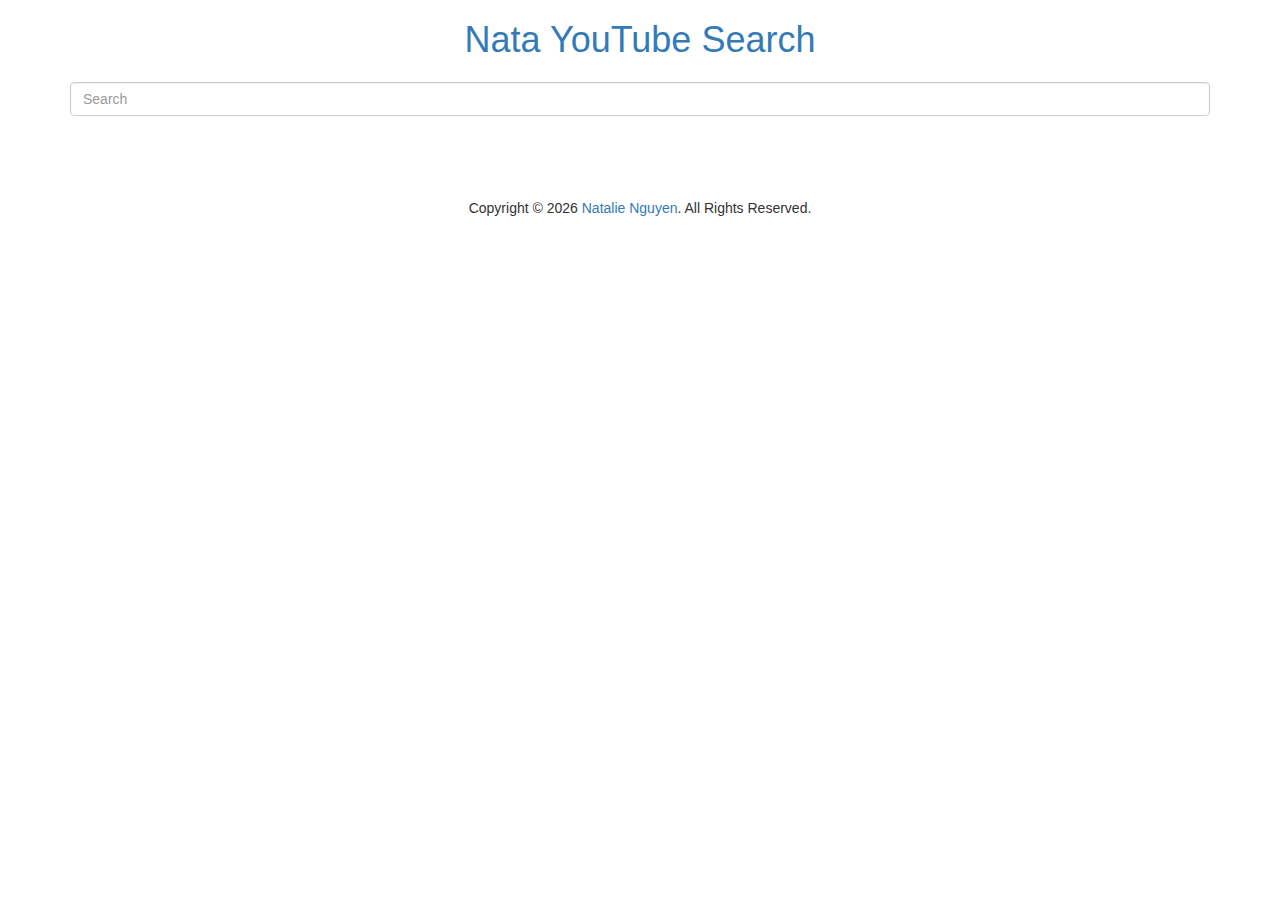
<file: index.html>
<!DOCTYPE html>
<html>
  <head>
    <script src="/js/utility.js" type="text/javascript"></script>
    <script src="/js/search.js" type="text/javascript"></script>
    <script src="/js/sortTable.js" type="text/javascript"></script>
    <script src="/js/model/video.js" type="text/javascript"></script>
    <script src="/js/render.js" type="text/javascript"></script>
    <script
      src="https://apis.google.com/js/client.js?onload=onClientLoad"
      type="text/javascript"
    ></script>
    <link
      rel="stylesheet"
      href="//maxcdn.bootstrapcdn.com/bootstrap/3.3.2/css/bootstrap.min.css"
    />
    <link
      rel="stylesheet"
      href="/css/style.css"
    />
    <link rel="stylesheet" href="https://cdnjs.cloudflare.com/ajax/libs/font-awesome/4.7.0/css/font-awesome.min.css">
  </head>
  <body onload="hideElement('myTable')">
    <div class="container">
      <header>
        <h1 class="w100 text-center">
          <a href="index.html">Nata YouTube Search</a>
        </h1>
      </header>
      <div class="search">
        
        <input
          class="form-control search-input"
          id="query"
          onchange="search()"
          placeholder="Search"
          type="text"
        />
      </div>
      <div id="errors" class="error"></div>
      <table
        id="myTable"
        class="table table-striped table-bordered table-sm"
      >
        <thead>
          <tr>
            <th>#</th>
            <th scope="col" class="col-md-1" >Video ID</th>
            <th scope="col" >Title</th>
            <th scope="col" class="col-md-2"onclick="sortTable(VIDEOS,'date')"><u>Date</u></th>
            <th scope="col" class="col-md-2" onclick="sortTable(VIDEOS,'viewCount','number')"><u>View Count</u></th>
          </tr>
        </thead>
        <tbody id="list_result"></tbody>
      </table>
      <footer class="text-center">
        Copyright © <script>document.write(new Date().getFullYear())</script> <a target="_blank" href="https://uyen.dev/">Natalie Nguyen</a>. All Rights Reserved.
      </footer>
    </div>
    
  </body>
</html>
</file>
<file: css/style.css>
.search {
  margin: 2% 0;
}
.error {
  color: red;
  margin: 2% 0;
}
div.search input[type="text"]:hover {
  background: #f1f1f1;
}
</file>
